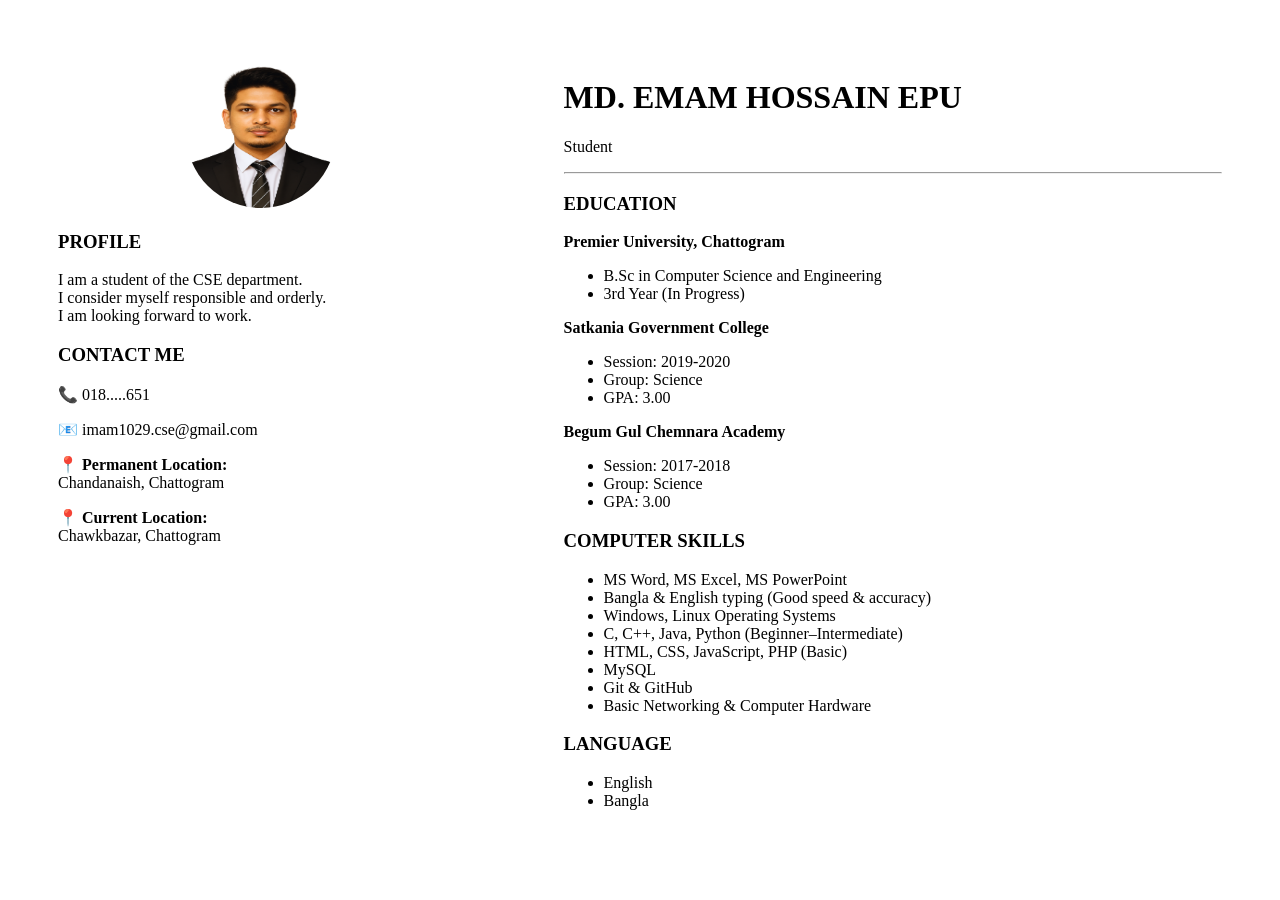
<file: index.html>
<!DOCTYPE html>
<html>
<head>
    <title>Md. Emam Hossain Epu -- CV</title>
</head>
<body>
<table width="100%" border="0" cellspacing="0" cellpadding="50">
<tr>
    <td width="40%" valign="top">
        <center>
            <img src="Imamps.png" width="150" height="150" style="border-radius:50%;">
        </center>
        <h3>PROFILE</h3>
        <p>
            I am a student of the CSE department.<br>
            I consider myself responsible and orderly.<br>
            I am looking forward to work.
        </p>
        <h3>CONTACT ME</h3>
        <p>📞 018.....651</p>
        <p>📧 imam1029.cse@gmail.com</p>
        <p>📍 <b>Permanent Location:</b><br>Chandanaish, Chattogram</p>
        <p>📍 <b>Current Location:</b><br>Chawkbazar, Chattogram</p>
    </td>
    <td width="60%" valign="top">
        <h1>MD. EMAM HOSSAIN EPU</h1>
        <p>Student</p>
        <hr>
        <h3>EDUCATION</h3>
        <b>Premier University, Chattogram</b>
        <ul>
            <li>B.Sc in Computer Science and Engineering</li>
            <li>3rd Year (In Progress)</li>
        </ul>
        <b>Satkania Government College</b>
        <ul>
            <li>Session: 2019-2020</li>
            <li>Group: Science</li>
            <li>GPA: 3.00</li>
        </ul>
        <b>Begum Gul Chemnara Academy</b>
        <ul>
            <li>Session: 2017-2018</li>
            <li>Group: Science</li>
            <li>GPA: 3.00</li>
        </ul>
        <h3>COMPUTER SKILLS</h3>
        <ul>
            <li>MS Word, MS Excel, MS PowerPoint</li>
            <li>Bangla & English typing (Good speed & accuracy)</li>
            <li>Windows, Linux Operating Systems</li>
            <li>C, C++, Java, Python (Beginner–Intermediate)</li>
            <li>HTML, CSS, JavaScript, PHP (Basic)</li>
            <li>MySQL</li>
            <li>Git & GitHub</li>
            <li>Basic Networking & Computer Hardware</li>
        </ul>
        <h3>LANGUAGE</h3>
        <ul>
            <li>English</li>
            <li>Bangla</li>
        </ul>
    </td>
</tr>
</table>
</body>
</html>
</file>
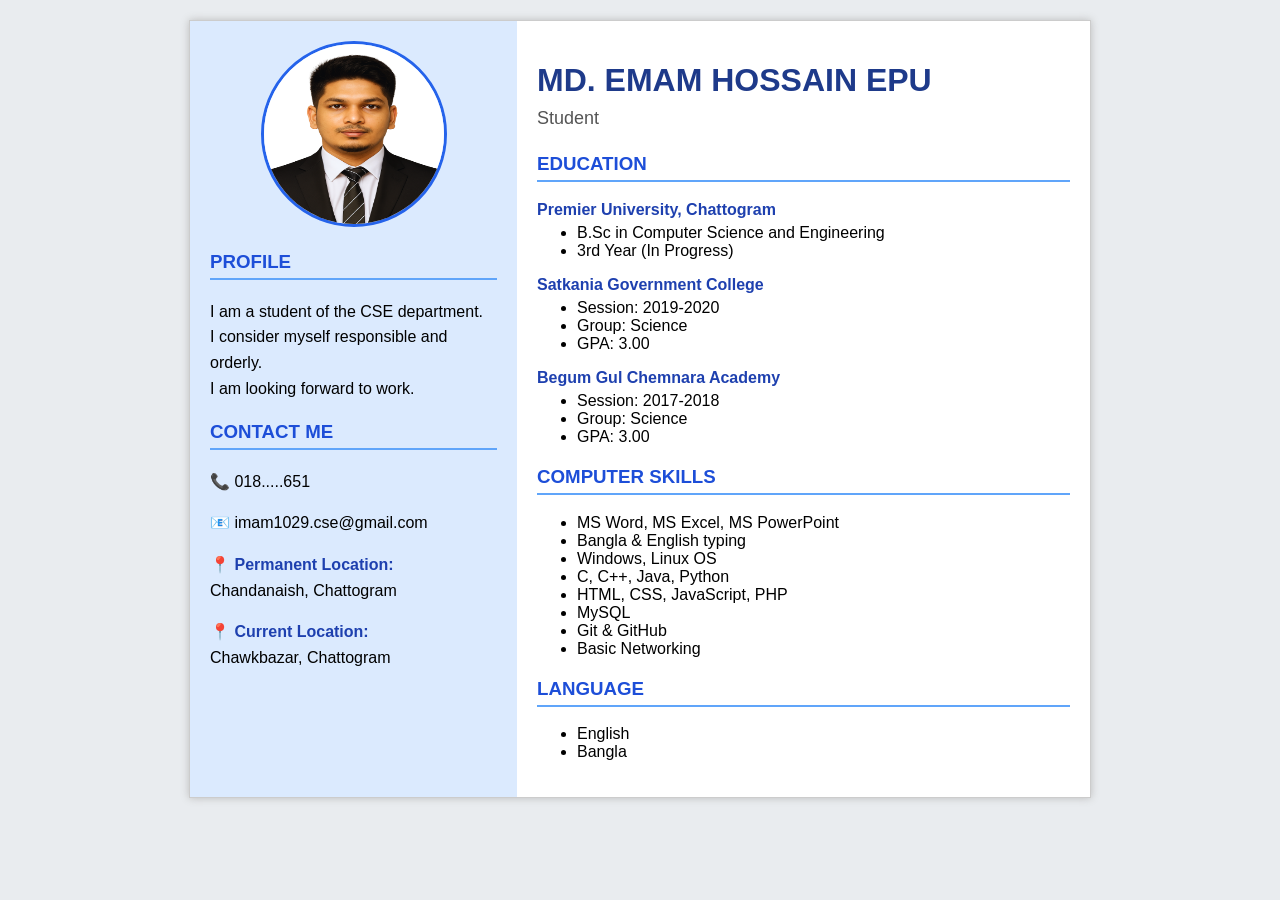
<file: index1.html>
<!DOCTYPE html>
<html lang="en">
<head>
    <meta charset="UTF-8">
    <meta name="viewport" content="width=device-width, initial-scale=1.0">
    <title>Md. Emam Hossain Epu - CV</title>
    <link rel="stylesheet" href="style1.css">
</head>
<body>

    <div class="cv-container">
        <div class="left-side">
            <div class="image-box">
                <img src="Imamps.png" alt="Profile Photo">
            </div>

            <h3>PROFILE</h3>
            <p>
                I am a student of the CSE department.<br>
                I consider myself responsible and orderly.<br>
                I am looking forward to work.
            </p>

            <h3>CONTACT ME</h3>
            <p>📞 018.....651</p>
            <p>📧 imam1029.cse@gmail.com</p>
            <p>📍 <b>Permanent Location:</b><br>Chandanaish, Chattogram</p>
            <p>📍 <b>Current Location:</b><br>Chawkbazar, Chattogram</p>
        </div>

        <div class="right-side">
            <h1>MD. EMAM HOSSAIN EPU</h1>
            <p class="role">Student</p>
            

            <h3>EDUCATION</h3>

            <b>Premier University, Chattogram</b>
            <ul>
                <li>B.Sc in Computer Science and Engineering</li>
                <li>3rd Year (In Progress)</li>
            </ul>

            <b>Satkania Government College</b>
            <ul>
                <li>Session: 2019-2020</li>
                <li>Group: Science</li>
                <li>GPA: 3.00</li>
            </ul>

            <b>Begum Gul Chemnara Academy</b>
            <ul>
                <li>Session: 2017-2018</li>
                <li>Group: Science</li>
                <li>GPA: 3.00</li>
            </ul>

            <h3>COMPUTER SKILLS</h3>
            <ul>
                <li>MS Word, MS Excel, MS PowerPoint</li>
                <li>Bangla & English typing</li>
                <li>Windows, Linux OS</li>
                <li>C, C++, Java, Python</li>
                <li>HTML, CSS, JavaScript, PHP</li>
                <li>MySQL</li>
                <li>Git & GitHub</li>
                <li>Basic Networking</li>
            </ul>

            <h3>LANGUAGE</h3>
            <ul>
                <li>English</li>
                <li>Bangla</li>
            </ul>
        </div>
    </div>

</body>
</html>
</file>
<file: style1.css>
body {
    font-family: Arial, sans-serif;
    margin: 0;
    padding: 20px;
    background-color: #e9ecef;
}

.cv-container {
    width: 900px;
    margin: auto;
    background-color: white;
    display: flex;
    border: 1px solid #ccc;
    box-shadow: 0 0 8px #bbb;
}

.left-side {
    width: 35%;
    background-color: #dbeafe;
    padding: 20px;
}

.right-side {
    width: 65%;
    padding: 20px;
    background-color: #ffffff;
}

.image-box {
    text-align: center;
    margin-bottom: 20px;
}

.image-box img {
    width: 180px;
    height: 180px;
    border-radius: 50%;
    border: 3px solid #2563eb;
}

h1 {
    margin-bottom: 5px;
    color: #1e3a8a;
}

h3 {
    border-bottom: 2px solid #60a5fa;
    padding-bottom: 5px;
    margin-top: 20px;
    color: #1d4ed8;
}

.role {
    margin-top: 0;
    font-size: 18px;
    color: #555;
}

ul {
    margin-top: 5px;
}

p {
    line-height: 1.6;
}

b {
    color: #1e40af;
}
</file>
